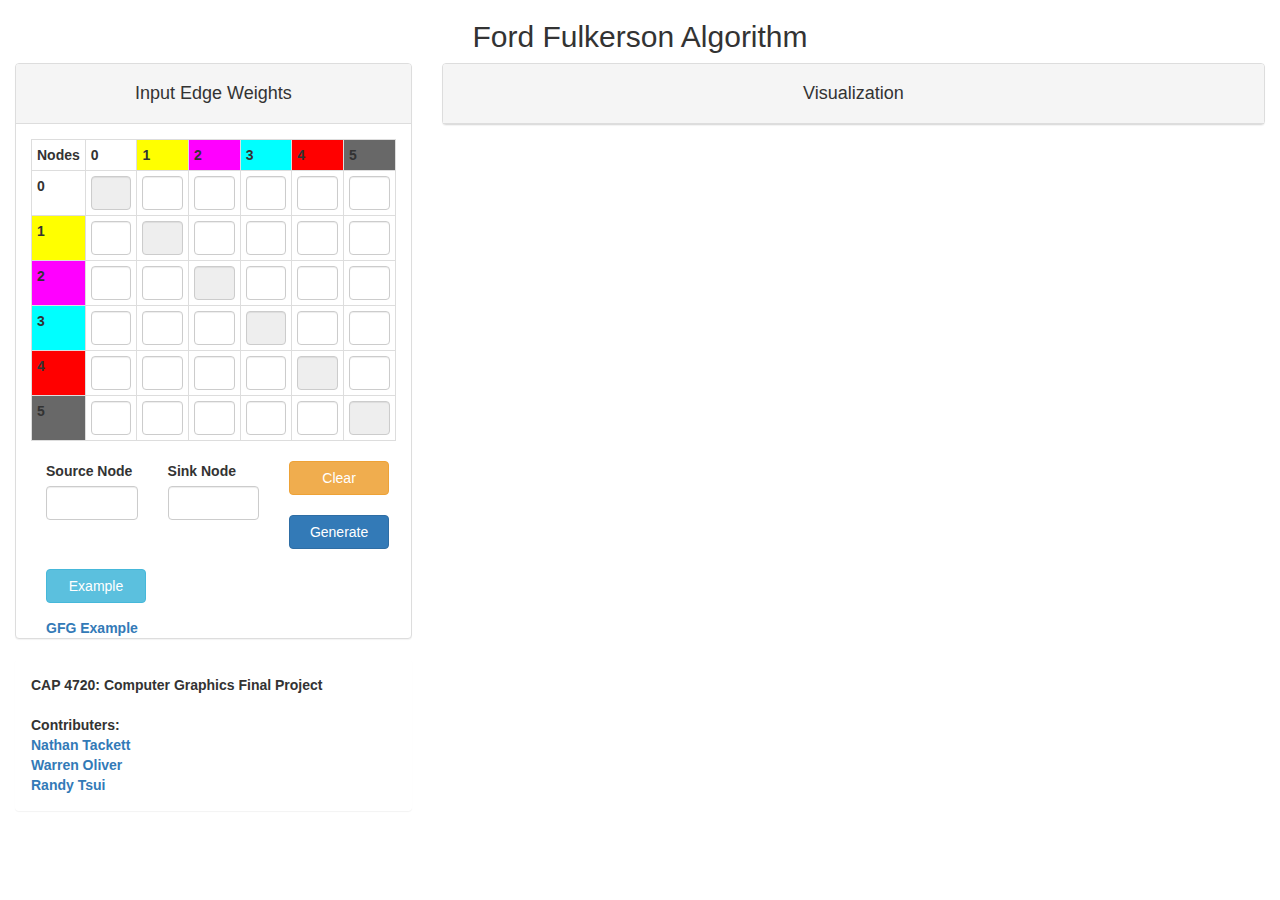
<file: index.html>
<!DOCTYPE html>
   <html>
      <head>
         <title>Ford Fulkerson</title>
         <script  src="https://threejs.org/build/three.js"></script>
         <script src="https://ajax.googleapis.com/ajax/libs/jquery/3.2.1/jquery.min.js"></script>
         <script  src="./LinkedList.js"></script>
         <script  src="https://threejs.org/examples/js/controls/OrbitControls.js"></script>
         <link rel="stylesheet" type="text/css" href="https://maxcdn.bootstrapcdn.com/bootstrap/3.3.7/css/bootstrap.min.css">
         <link rel="stylesheet" type="text/css" href="style.css">

         <script id="vertexShader" type="x-shader/x-vertex">
            precision highp float;

            attribute vec3 position;

            varying vec3 vPosition;

            uniform mat4 modelViewMatrix;
            uniform mat4 projectionMatrix;

            void main()   {
               vPosition = position;

               gl_Position = projectionMatrix*modelViewMatrix*vec4(position, 1.0 );
            }
         </script>

         <script id="fragmentShader" type="x-shader/x-fragment">
            precision highp float;

            varying vec3 vPosition;
            varying vec3 vNormal;

            uniform float ringWidth;
            uniform vec3 ringColor;
            uniform float spaceBetweenRings;
            uniform vec3 pipeColor;
            uniform float percentFilled;

            void main()   {
               float newPosition = vPosition.y - (spaceBetweenRings + ringWidth)*percentFilled;
               float posY;
               bool positiveY;
               if(newPosition < 0.0)
               {
                  posY = newPosition * -1.0;
                  positiveY = false;
               }
               else
               {
                  posY = newPosition;
                  positiveY = true;
               }

               float moddedVal = mod(posY, ringWidth + spaceBetweenRings);
               if (moddedVal < ringWidth)
               {
                  if(positiveY)
                  {
                     float distanceToCenter = (ringWidth / 2.0) - moddedVal;
                     if(distanceToCenter < 0.0)
                        distanceToCenter *= -1.0;

                     float percentToMiddle = distanceToCenter / (ringWidth / 2.0);
                     gl_FragColor = vec4(ringColor * (1.0 - percentToMiddle), 1.0);
                  }
                  else
                     gl_FragColor = vec4(pipeColor, 1.0);
               }
               else
               {
                  if(positiveY)
                     gl_FragColor = vec4(pipeColor, 1.0);
                  else
                  {
                     float locationOfCenter = spaceBetweenRings + ringWidth / 2.0;
                     float distanceToCenter = locationOfCenter - moddedVal;
                     if(distanceToCenter < 0.0)
                        distanceToCenter *= -1.0;
                     
                     float percentToMiddle = distanceToCenter / (ringWidth/2.0);
                     gl_FragColor = vec4(ringColor*(1.0 - percentToMiddle), 1.0);
                  }
               }
            }
         </script>

         <script>
            //General globals
            var scene;
            let camera;
            var EdgeList;

            //Globals that hold the current max and min found flow, and the max and min values of deltaDelta
            var maxFlow = Number.MIN_VALUE;
            var minNonZeroFlow = Number.MAX_VALUE;
            const MIN_DELTA_DELTA = 0.01;
            const MAX_DELTA_DELTA = 0.1;

            //Stores flow information from Ford Fulkerson
            var flowPath = [];

            //Mouse info for intersection detection
            let mouse = null;

            //Hard coded node positions
            var nodePos = [];
            nodePos.push({ x: -30, y: 0, z: 0});
            nodePos.push({ x: -15, y: 15, z: 0});
            nodePos.push({ x: -15, y: 0, z: 15});
            nodePos.push({ x: -15, y: -15, z: 0});
            nodePos.push({ x: 0, y: 0, z: -7});
            nodePos.push({ x: 15, y: 0, z: 0});

            function mainFunction()
            {
               let exampleLoaded = false;
               let renderCalled = false;
               $('#loadexample').click(function(){
                  var array = [
                     ["", "16", "13", "", "", ""],
                     ["", "", "10", "12", "", ""],
                     ["", "4", "", "", "14", ""],
                     ["", "", "9", "", "", "20"],
                     ["", "", "", "7", "", "4"],
                     ["", "", "", "", "", ""]
                  ];

                  table = document.getElementById("input");
                  for(var r = 1, n = table.rows.length; r<n; r++) {
                     for( var c = 1, m=table.rows[r].cells.length; c<m; c++) {
                       table.rows[r].cells[c].innerText = array[r-1][c-1];
                     }
                  }
                  exampleLoaded = true;
               });
               $('#generate').click(function(){
                  clearScene();
                  var start = document.getElementById("start").value;
                  var end = document.getElementById("end").value;
                  var tablesInput = getTable("input");
                  if(exampleLoaded) {
                     tablesInput = [
                        ["", "16", "13", "", "", ""],
                        ["", "", "10", "12", "", ""],
                        ["", "4", "", "", "14", ""],
                        ["", "", "9", "", "", "20"],
                        ["", "", "", "7", "", "4"],
                        ["", "", "", "", "", ""]
                     ];
                  }

                  var maxFlow = fordFulkerson(tablesInput, start, end);
                  $('#alert').css("visibility", "visible");
                  $('#alert').empty();
                  $('#alert').append("Using Ford Fulkerson, the Max Flow from " + start + " to " + end + " is " + maxFlow);

                  for(var i = 0; i < tablesInput.length; i++){
                     for(var j = 0; j < tablesInput[i].length; j++){
                        if(tablesInput[i][j] != ""){
                           var n1 = addNode(nodePos[i]['x'], nodePos[i]['y'], nodePos[i]['z'], i);
                           var n2 = addNode(nodePos[j]['x'], nodePos[j]['y'], nodePos[j]['z'], j);
                           var pipe = addPipe(n1, n2, tablesInput);
                        }
                     }
                  }

                  //Make sure to only call render() once, or some weird things can happen
                  if(!renderCalled)
                     render();
                  renderCalled = true;
               })

               $('#clear').click(function(){
                  clearScene();
                  $('#alert').css("visibility", "hidden");
                  $('#alert').empty();
                  window.location.reload()
               })

               container = document.getElementById( 'canvas' );
               document.body.appendChild( container );

               let renderer = new THREE.WebGLRenderer( { antialias: true } );
               renderer.setSize( window.innerWidth*.6, window.innerHeight*.5 );
               renderer.setPixelRatio( window.devicePixelRatio );
               renderer.setClearColor(0xCDCDCD);
               container.appendChild( renderer.domElement );
               
               scene = new THREE.Scene();
               let aspect = window.innerWidth / window.innerHeight;
               camera = new THREE.PerspectiveCamera( 30, aspect, 1, 1000 );
               camera.position.z = 80;
               camera.position.y = -20;
               scene.add(camera);
               let cameraControls = new THREE.OrbitControls(camera, renderer.domElement);
               
               let light = new THREE.DirectionalLight();
               scene.add( light );
               
               //Handle Resize of window
               let resize = function () {
                  renderer.setSize(window.innerWidth*.6, window.innerHeight*.5);
                  camera.aspect = window.innerWidth / window.innerHeight;
                  camera.updateProjectionMatrix();
               };
               window.addEventListener("resize",resize, false);

               //Handle mouse moving
               let mouseMoveEvent = function (e) {

                  let canvasLeft = $("canvas").position().left;
                  let canvasTop = $("canvas").position().top;
                  let canvasWidth = $("canvas").width();
                  let canvasHeight = $("canvas").height();

                  if(e.x < canvasLeft || e.y < canvasTop || e.x > canvasLeft + canvasWidth || e.y > canvasTop + canvasHeight)
                  {
                     mouse = null;
                  }

                  mouse = {x: e.x, y: e.y, absoluteX: e.x, absoluteY:e.y};
                  mouse.x -= canvasLeft;
                  mouse.y -= canvasTop;

                  //At this point, mouse.x and mouse.y are relative to the canvas, do calculation found on three.js intersection tutorial
                  mouse.x = (mouse.x / canvasWidth)*2 - 1;
                  mouse.y = -(mouse.y / canvasHeight)*2 + 1;
               };

               window.addEventListener("mousemove", mouseMoveEvent, false);

               //The last text element that got added by handleIntersections
               let last_element = null;

               //render function
               let render = function () {
                  updateShaders();
                  last_element = handleIntersections(last_element);
                  requestAnimationFrame( render );
                  renderer.render( scene, camera );
               };
            }

            function getDynamicEdgeShader(delta)
            {
               return new THREE.RawShaderMaterial({
                  vertexShader: document.getElementById('vertexShader').textContent,
                  fragmentShader: document.getElementById('fragmentShader').textContent,
                  uniforms: 
                  {
                     ringWidth: {type: "float", value: 0.5},
                     ringColor: {type: "vec3", value: new THREE.Vector3(0/255, 202/225, 231/255)},
                     spaceBetweenRings: {type: "float", value: 0.5},
                     pipeColor: {type: "vec3", value: new THREE.Vector3(0, 0, 0)},
                     percentFilled: {type: "float", value: delta}
                  }
               }); 
            }



            function updateShaders()
            {
               var p = EdgeList.head;
               while(p != null)
               {
                  var thisPipeObject = p.value;
                  var flow = thisPipeObject.flow;

                  //Update min and max
                  if (flow > maxFlow)
                     maxFlow = flow;

                  //Ignore flow's of 0 because we only want the minimum of all edges with flow
                  if (flow < minNonZeroFlow && flow != 0)
                     minNonZeroFlow = flow;

                  //calculate deltaDelta for this pipe
                  var deltaDelta;
                  
                  //The min flow should have deltaDelta of 0.01, max of 0.1
                  //The rest should have a flow that is flow/maxflow * MAX_DELTA_DELTA
                  if(flow == minNonZeroFlow)
                  {
                     deltaDelta = MIN_DELTA_DELTA;
                  }
                  else if(flow == maxFlow)
                  {
                     deltaDelta = MAX_DELTA_DELTA;
                  }
                  else if(flow == 0)
                  {
                     deltaDelta = 0;
                  }
                  else
                     deltaDelta = ((flow - minNonZeroFlow) / (maxFlow - minNonZeroFlow)) * MAX_DELTA_DELTA;

                  if(thisPipeObject)
                     thisPipeObject.delta += deltaDelta;

                  if(thisPipeObject.delta > 1 || thisPipeObject.delta < -1)
                     thisPipeObject.delta = 0;

                  thisPipeObject.edge.material = getDynamicEdgeShader(thisPipeObject.delta);

                  //Go to the next pipe
                  p = p.next;
               }
            }

            function handleIntersections(last_element)
            {
               //Remove the last info box that we created
               if(last_element != null)
                  document.getElementById("body").removeChild(last_element);
               last_element = null;

               //mouse isnt even in canvas, don't do anything
               if(mouse == null)
                  return last_element;

               //Run code found on threejs intersection tutorial
               let vector = new THREE.Vector3(mouse.x, mouse.y, 1);
               vector.unproject(camera);

               let ray = new THREE.Raycaster(camera.position, 
                                             vector.sub(camera.position).normalize());

               let intersects = ray.intersectObjects(scene.children);
               
               if(intersects.length > 0)
               {
                  //There could be more than one intersection but we are only 
                  //interested in the first
                  let firstIntersect = intersects[0].object;

                  //If the object we are over has a NodeNumber, it must be a Node
                  let overNode = firstIntersect.NodeNumber != undefined;

                  //If we aren't over a node, we must be over an Edge
                  let overEdge = !overNode;

                  //The width and height in px of the info box
                  let infoBoxWidth = 80;
                  let infoBoxHeight = 65;

                  //create an info box to display info about the element we are currently hovering over
                  let div = document.createElement("div");
                  div.style.width = infoBoxWidth+"px";
                  div.style.height = infoBoxHeight+"px";
                  div.style.border = "1px solid black";
                  div.style.position = "absolute";
                  div.style.left = (mouse.absoluteX - infoBoxWidth / 2) + "px";
                  div.style.top = (mouse.absoluteY - (infoBoxHeight + 10)) + "px";
                  div.style.color = "Black";
                  div.style.paddingLeft = "5px";
                  div.style.backgroundColor = "White";
                  div.style.textAlign = "left";
                  div.style.borderRadius = "8px";
                  if (overEdge)
                  {
                     //If we are hovering on an edge, display the flow and edge weight
                     div.innerHTML = firstIntersect.u+" -> "+ firstIntersect.v;
                     div.innerHTML += "<br />";
                     div.innerHTML += "Flow: " + firstIntersect.flow;
                     div.innerHTML += "<br />";
                     div.innerHTML += "Weight: " + firstIntersect.weight;
                  }
                  else if (overNode)
                  {
                     //If we are hovering over a node, display the flow in and the flow out. (These should always be the same unless you are on the source or sink)
                     let flowIn = 0;
                     let flowOut = 0;
                     let NodeNumber = firstIntersect.NodeNumber;

                     //loop through flowPath and count incoming/outcoming 
                     for(let i = 0; i < flowPath.length; i++)
                     {
                        //This is flow out of our node
                        if(flowPath[i].x == NodeNumber)
                           flowOut += flowPath[i].flow;

                        //This is flow into our node
                        if(flowPath[i].y == NodeNumber)
                           flowIn += flowPath[i].flow;
                     }
                     div.innerHTML = "Node "+NodeNumber;
                     div.innerHTML += "<br />";
                     div.innerHTML += "In: " + flowIn;
                     div.innerHTML += "<br />";
                     div.innerHTML += "Out: " + flowOut;
                  }

                  //Add it to the body
                  document.getElementById("body").appendChild(div);

                  //Keep track of it so we can remove it later
                  last_element = div;
               }

               //Return whatever we have so we can pass it in on the next call.
               return last_element;
            }

            function addPipe(node1, node2, graph)
            {
               let deltaX = node1.position.x - node2.position.x;
               let deltaY = node1.position.y - node2.position.y;
               let deltaZ = node1.position.z - node2.position.z;
               let thisFlow;
               let found = false;

               for(let i = 0; i < flowPath.length; i++)
               {
                  if(flowPath[i].x == node1.NodeNumber && flowPath[i].y == node2.NodeNumber)
                  {
                     found = true;
                     thisFlow = flowPath[i].flow;
                  }
               }

               //If we do not find this path in our list, there is no flow between these two nodes.
               if(!found)
                  thisFlow = 0;

               //Distance formula to find the needed length of the edge
               let length = Math.sqrt(deltaX*deltaX + deltaY*deltaY + deltaZ*deltaZ);

               let pipeGeometry = new THREE.CylinderGeometry(0.5, 0.5, length);

               //Create a pipe material. Use a default delta of 0. This just means the stripes will have no offset
               let  pipeMaterial = getDynamicEdgeShader(0);
               pipe = new THREE.Mesh(pipeGeometry, pipeMaterial);

               //Midpoint formula, places the pipe halfway between the two nodes
               pipe.position.set((node1.position.x + node2.position.x) / 2, (node1.position.y + node2.position.y) / 2, (node1.position.z + node2.position.z) / 2);

               //The lookAt function makes the geometry's positive z axis point at the position you pass in
               pipe.lookAt(node1.position);

               //With the Z-Axis pointed at the node we are trying to connect to, we just need to rotate the edge into place
               pipe.rotateOnAxis(new THREE.Vector3(1, 0, 0), -Math.PI/2);

               //Add the info to the mesh for use later
               pipe.flow = thisFlow;
               pipe.weight = parseInt(graph[node1.NodeNumber][node2.NodeNumber]);
               pipe.u = node1.NodeNumber;
               pipe.v = node2.NodeNumber;

               //Add it to the scene
               scene.add(pipe);

               //This is the first edge
               if(EdgeList == null)
               {
                  //So we need to create a list that can hold all of the pipes for updating the shaders later on
                  EdgeList = new LinkedList({edge:pipe, delta:0, flow:thisFlow});
                  return pipe;
               }

               //Add this to the existing edge list. Keep note of the flow through this edge (Also stored in the pipe object, flow could technically be removed)
               EdgeList.addToHead({edge:pipe, delta:0, flow:thisFlow});
               return pipe;
            }

            function addNode(x, y, z, nodeNumber)
            {
               var nodeColor;

               //Assign different colors to different nodes
               switch(nodeNumber)
               {
                  case 0:
                     nodeColor = 0xFFFFFF;
                     break;
                  case 1:
                     nodeColor = 0xFFFF00;
                     break;
                  case 2:
                     nodeColor = 0xFF00FF;
                     break;
                  case 3:
                     nodeColor = 0x00FFFF;
                     break;
                  case 4:
                     nodeColor = 0xFF0000;
                     break;
                  case 5:
                     nodeColor = 0x686868;
                     break;
               }

               //Use default geometry and shading for nodes
               let nodeGeometry = new THREE.SphereGeometry(2);
               let nodeMaterial = new THREE.MeshLambertMaterial({color: nodeColor});
               let node = new THREE.Mesh(nodeGeometry, nodeMaterial);


               node.position.set(x, y, z);

               //Add the node number to the mesh so we can access it later
               node.NodeNumber = nodeNumber;

               scene.add(node);

               //Return the node
               return node;
            }

            function getTable(tableId) {
                var t = document.getElementById(tableId);
                var result = [];
                for(var j = 0; j < t.rows.length - 1; j++){
                  result[j] = [];
                  var r = t.rows[j+1];
                  var inputs = r.getElementsByTagName("input");
                  for (var i = 0; i < inputs.length; i++){
                    result[j][i] = inputs[i].value;
                  }
                }
                return result;
            }

            function setTable(tableId, ) {
                var t = document.getElementById(tableId);
                var result = [];
                for(var j = 0; j < t.rows.length - 1; j++){
                  result[j] = [];
                  var r = t.rows[j+1];
                  var inputs = r.getElementsByTagName("input");
                  for (var i = 0; i < inputs.length; i++){
                    result[j][i] = inputs[i].value;
                  }
                }
                return result;
            }

            function clearScene() {
               //reset stuff
               flowPath = [];
               maxFlow = Number.MIN_VALUE;
               minNonZeroFlow = Number.MAX_VALUE;
              for (let i = scene.children.length - 1; i >= 0; i--) {
                const object = scene.children[i];
                if (object.type === 'Mesh') {
                  object.geometry.dispose();
                  object.material.dispose();
                  scene.remove(object);
                }
              }
            }

            function bfs(rGraph, source, sink, parent)
            {
               var visited = [];
               var queue = [];
               //Number of Vertices
               var V=rGraph.length;
               
               for (var i = 0; i < V; i++) {
                    visited[i] = false;
                }

               queue.push(source);
               visited[source] = true;
               parent[source] = -1;

               while(queue.length != 0)
               {
                  var u = queue.shift();

                  for(var v=0; v<V; v++)
                  {
                     if(visited[v]==false && rGraph[u][v] > 0)
                     {
                        queue.push(v);
                        parent[v] = u;
                        visited[v] = true;
                     }
                  }
               }
               return (visited[sink] == true);
            }

            function fordFulkerson(graph, start, sink) {
               var rGraph = [];
               for(var u=0; u<graph.length; u++) {
                  var temp = [];
                  for(v=0; v<graph.length; v++){
                     temp.push(graph[u][v]);
                  }
                  rGraph.push(temp);
               }

               var parent = [];
               var maxFlow = 0;

               while(bfs(rGraph, start, sink, parent)) {
                  var pathFlow = Number.MAX_VALUE;
                  var x = -1;
                  var y = -1;
                  for (var v = sink; v != start; v = parent[v]) {
                     u = parent[v];
                     pathFlow = Math.min(pathFlow, rGraph[u][v]);
                     x = u;
                     y = v;
                  }
                  for(var v=sink; v!=start; v=parent[v])
                  {
                     u = parent[v];
                     rGraph[u][v] -= pathFlow;
                     rGraph[v][u] += pathFlow;

                     //loop through flow path and find (u, v, curpathflow) and add pathflow
                     let found = false;
                     for(let i = 0; i < flowPath.length; i++)
                     {
                        if(flowPath[i].x == u && flowPath[i].y == v)
                        {
                           found = true;
                           flowPath[i].flow += pathFlow;
                        }
                     }

                     //If the combination doesnt exist in the current flow path list, add it u->v has flow pathFlow
                     //This is not the same thing as edge weight, and this number must not surpass edge weight
                     if(!found)
                        flowPath.push({ x: parseInt(u), y: parseInt(v), flow: pathFlow });
                  }
                  maxFlow += pathFlow;
               }

               return maxFlow;
            }
         </script>
      </head>
      
      <body onload="mainFunction();" id="body">
         <div class="title" style="text-align: center"><h2>Ford Fulkerson Algorithm</h2></div>  
              <div class="col-sm-4">
                <div class="panel panel-default">
                  <div class="panel-heading" style="text-align: center; height: 60px;"><h4>Input Edge Weights</h4></div>
                  <div class="panel-body">
                     <div class="tablediv" id = "parentdiv">
                    <table class="table table-bordered table-condensed" id="input">
                     <tbody>
                        <tr>
                           <th>Nodes</th>
                           <th id="zero">0</th>
                           <th id="one">1</th>
                           <th id="two">2</th>
                           <th id="three">3</th>
                           <th id="four">4</th>
                           <th id="five">5</th>
                        </tr>
                       <tr>
                         <th id="zero">0</th>
                         <td><input type="text" class="form-control" disabled="disabled" /></td>
                         <td><input type="text" class="form-control" /></td>
                         <td><input type="text" class="form-control" /></td>
                         <td><input type="text" class="form-control" /></td>
                         <td><input type="text" class="form-control" /></td>
                         <td><input type="text" class="form-control" /></td>
                       </tr>
                       <tr>
                         <th id="one">1</th>
                         <td><input type="text" class="form-control" /></td>
                         <td><input type="text" class="form-control" disabled="disabled"/></td>
                         <td><input type="text" class="form-control" /></td>
                         <td><input type="text" class="form-control" /></td>
                         <td><input type="text" class="form-control" /></td>
                         <td><input type="text" class="form-control" /></td>
                       </tr>
                       <tr>
                         <th id="two">2</th>
                         <td><input type="text" class="form-control" /></td>
                         <td><input type="text" class="form-control" /></td>
                         <td><input type="text" class="form-control" disabled="disabled"/></td>
                         <td><input type="text" class="form-control" /></td>
                         <td><input type="text" class="form-control" /></td>
                         <td><input type="text" class="form-control" /></td>
                       </tr>
                       <tr>
                         <th id="three">3</th>
                         <td><input type="text" class="form-control" /></td>
                         <td><input type="text" class="form-control" /></td>
                         <td><input type="text" class="form-control" /></td>
                         <td><input type="text" class="form-control" disabled="disabled"/></td>
                         <td><input type="text" class="form-control" /></td>
                         <td><input type="text" class="form-control" /></td>
                       </tr>
                       <tr>
                         <th id="four">4</th>
                         <td><input type="text" class="form-control" /></td>
                         <td><input type="text" class="form-control" /></td>
                         <td><input type="text" class="form-control" /></td>
                         <td><input type="text" class="form-control" /></td>
                         <td><input type="text" class="form-control" disabled="disabled"/></td>
                         <td><input type="text" class="form-control" /></td>
                       </tr>
                       <tr>
                         <th id="five">5</th>
                         <td><input type="text" class="form-control" /></td>
                         <td><input type="text" class="form-control" /></td>
                         <td><input type="text" class="form-control" /></td>
                         <td><input type="text" class="form-control" /></td>
                         <td><input type="text" class="form-control" /></td>
                         <td><input type="text" class="form-control" disabled="disabled"/></td>
                       </tr>
                     </tbody>
                   </table>
                </div>
                   <div class="col-sm-4">
                      <label>Source Node</label>
                      <input type="text" class="form-control" id="start"/>
                   </div>
                   <div class="col-sm-4">
                      <label>Sink Node</label>
                      <input type="text" class="form-control" id="end"/>
                   </div>
                   <div class="col-sm-3">
                      <button type="button" id="clear" class="btn btn-warning" style=" width: 100px;">Clear</button>
                   </div>
                   <div class="col-sm-3">
                      <button type="button" id="generate" class="btn btn-primary" style="margin-top: 20px; width: 100px;">Generate</button>
                   </div>
                     <div class="col-sm-3">
                      <button type="button" id="loadexample" class="btn btn-info" style="margin-top: 20px; width: 100px;">Example</button>
                   </div>
                </div>
                <a style="margin:30px;"href=https://www.geeksforgeeks.org/ford-fulkerson-algorithm-for-maximum-flow-problem> <b>GFG Example</b>
                </a>
              </div>
              <div class="panel panel-borderless">
                  <div class="panel-body">
                     <div class="test"><b>CAP 4720: Computer Graphics Final Project</b></div> 
                     <br/>
                     <b>Contributers:</b>
                     <br/>
                     <a href=https://github.com/nathanptackett> <b>Nathan Tackett</b> </a>
                     <br/>
                     <a href=https://github.com/warren1215> <b>Warren Oliver</b> </a>
                     <br/>
                     <a href=https://github.com/RandyT97> <b>Randy Tsui</b> </a>
                  </div>
              </div>
             </div>
          <div class="col-sm-8">
            <div class="panel panel-default">
            <div class="panel-heading" style="text-align: center; height: 60px;"><h4>Visualization</h4></div>
               <div class="test" id="canvas"/>
            </div>
            </div>
            <div class="alert alert-success" id="alert" style="visibility: hidden; text-align: center"></div>
          </div>


      </body>
      
   </html>
</file>
<file: style.css>
#canvas {
    width: auto;
    height: auto;
    margin-left: 10px;
    margin-right: 10px;
    margin-bottom: 10px;
    text-align: center;
}

#zero {
    background-color: #FFFFFF;
}

#one {
    background-color: #FFFF00;
}

#two {
    background-color: #FF00FF;
}

#three {
    background-color: #00FFFF;
}

#four {
    background-color: #FF0000;
}

#five {
    background-color: #686868;
}
</file>
